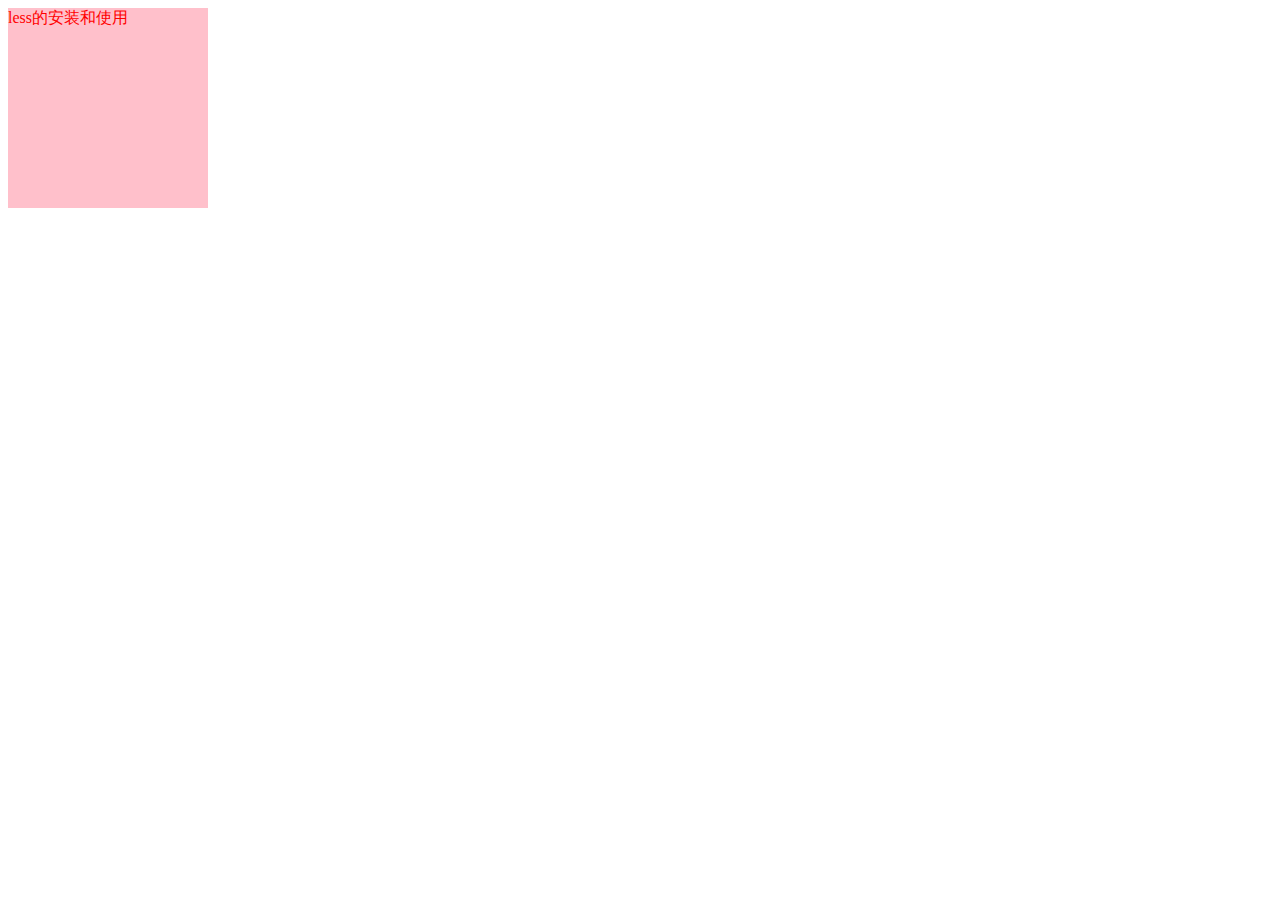
<file: 01-less的安装和使用/index.html>
<!DOCTYPE html>
<html lang="en">
	<head>
		<meta charset="UTF-8" />
		<meta http-equiv="X-UA-Compatible" content="IE=edge" />
		<meta name="viewport" content="width=device-width, initial-scale=1.0" />
		<title>Document</title>
		<link rel="stylesheet" href="./index.css" />
	</head>
	<body>
		<div class="box">less的安装和使用</div>
	</body>
</html>
</file>
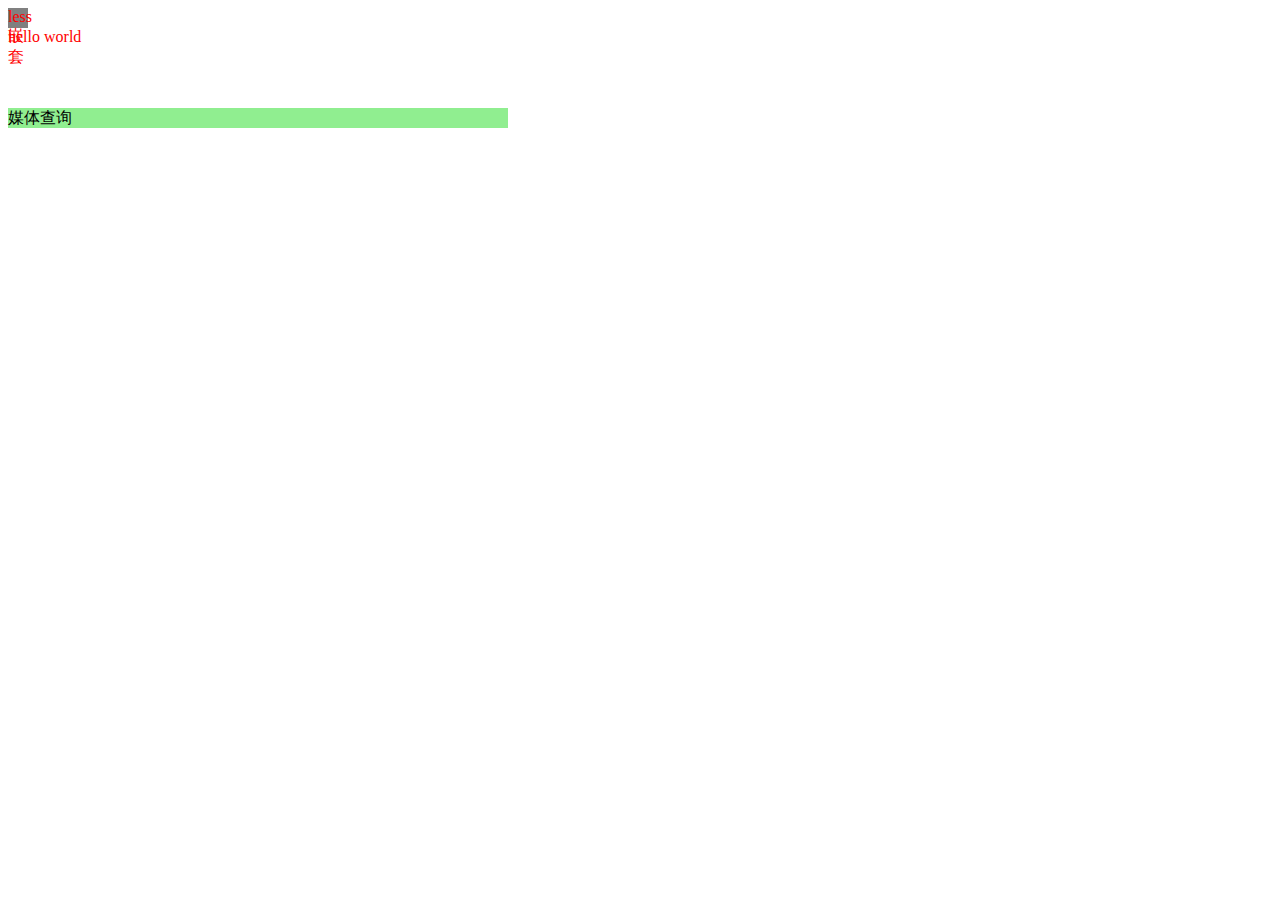
<file: 03-less的嵌套/index.html>
<!DOCTYPE html>
<html lang="en">
	<head>
		<meta charset="UTF-8" />
		<meta http-equiv="X-UA-Compatible" content="IE=edge" />
		<meta name="viewport" content="width=device-width, initial-scale=1.0" />
		<title>Document</title>
		<link rel="stylesheet" href="./index.css" />
	</head>
	<body>
		<div class="box box_center">
      <span>less嵌套</span>
    </div>

    <div class="warp">
      媒体查询
    </div>
	</body>
</html>
</file>
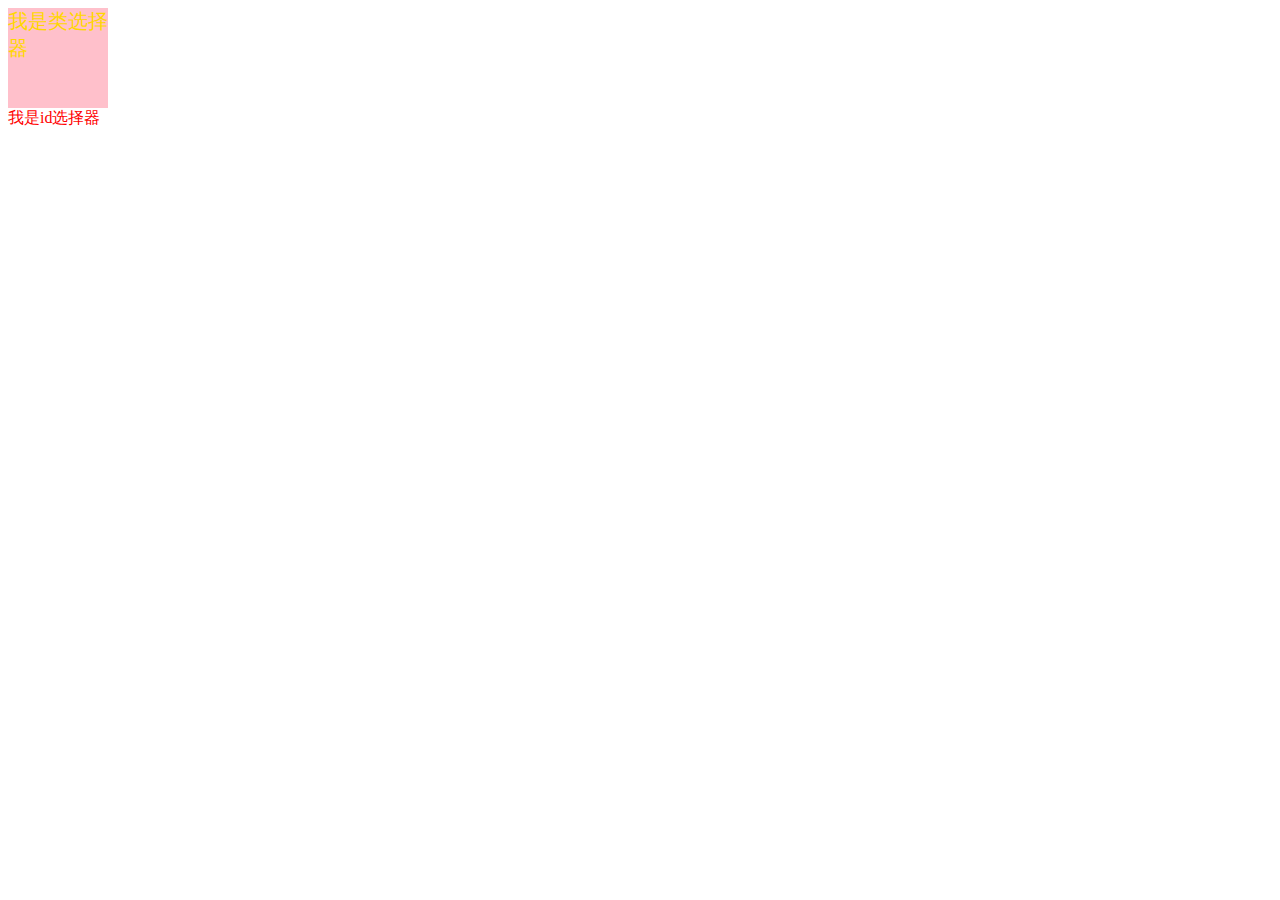
<file: 02-less的变量/02-属性变量/index.html>
<!DOCTYPE html>
<html lang="en">
	<head>
		<meta charset="UTF-8" />
		<meta http-equiv="X-UA-Compatible" content="IE=edge" />
		<meta name="viewport" content="width=device-width, initial-scale=1.0" />
		<title>属性变量</title>
		<link rel="stylesheet" href="./index.css">
	</head>
	<body>
		<div class="box" id="box">我是类选择器</div>
		<div id="warp">我是id选择器</div>
	</body>
</html>
</file>
<file: 01-less的安装和使用/index.css>
/* 这种注释会出现在css文件上*/
.box {
  color: red;
  background-color: pink;
  width: 200px;
  height: 200px;
}
</file>
<file: 03-less的嵌套/index.css>
.box {
  width: 100px;
  height: 100px;
}
.box::after {
  content: "hello world";
}
.box span {
  display: block;
  width: 20px;
  height: 20px;
  background-color: gray;
}
.box_center {
  color: red;
}
.warp {
  width: 500px;
  height: 20px;
  background-color: lightgreen;
}
@media screen and (max-width: 768px) {
  .warp {
    width: 100px;
  }
}
</file>
<file: 02-less的变量/02-属性变量/index.css>
#warp {
  color: red;
  width: 100px;
  height: 100px;
}
.box {
  color: gold;
  width: 100px;
  height: 100px;
}
#box {
  font-size: 20px;
  background-color: pink;
}
</file>
